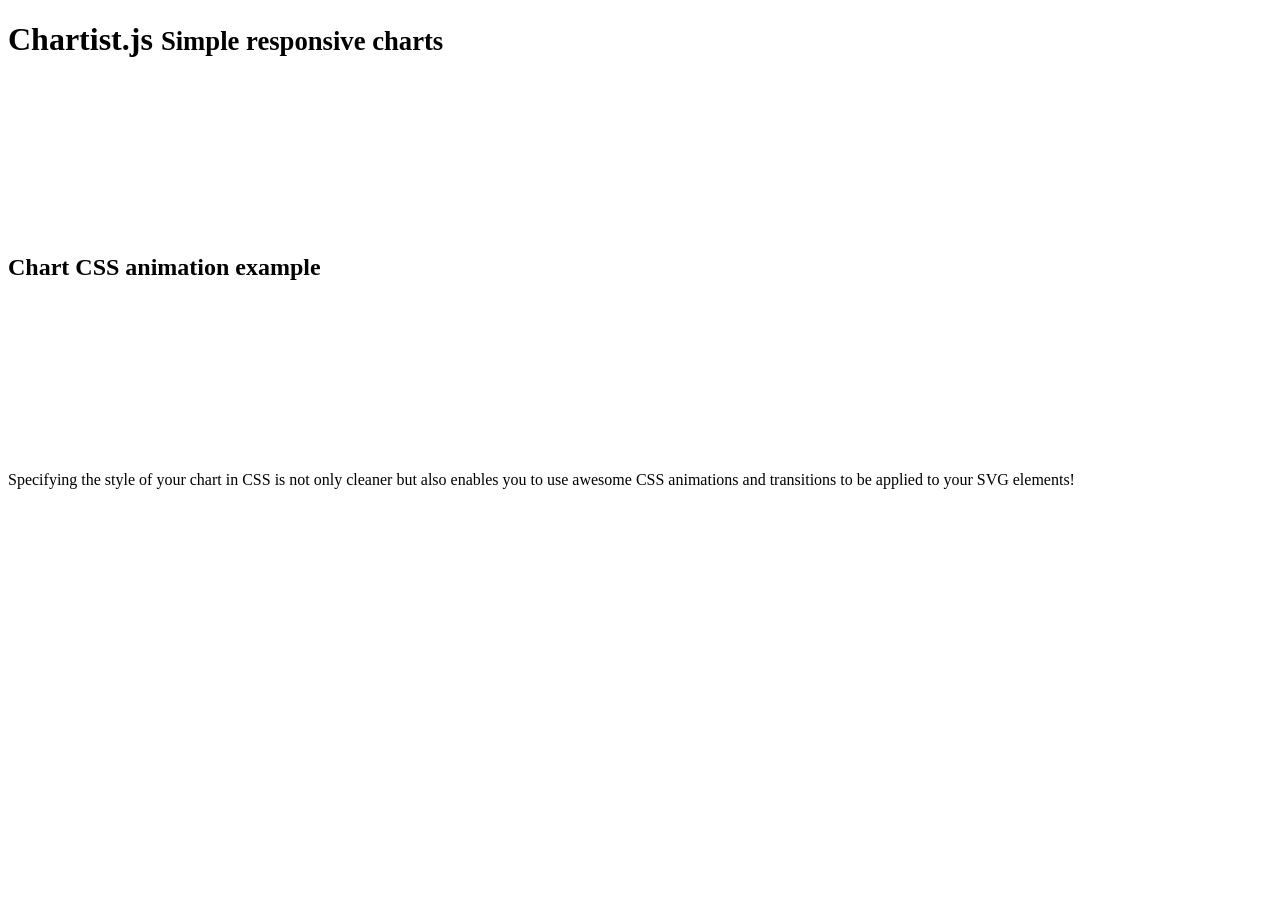
<file: cdw/src/main/resources/static/assets/plugins/chartist-plugin-tooltip-master/test/runner.html>
<!doctype html>
<html lang="en">
<head>
  <title>End2end Test Runner</title>
</head>
<body>
<header class="page-header">
  <h1>Chartist.js
    <small> Simple responsive charts</small>
  </h1>
  <div class="limiter">
    <figure>
      <svg id="chartist-guy"></svg>
    </figure>
  </div>
</header>

<article class="main" role="main">
  <section class="documentation-section">
    <header>
      <h2>Chart CSS animation example</h2>
    </header>
    <div class="content">
      <div class="chart-container">
        <svg id="chart"></svg>
      </div>
    </div>
    <aside class="side-notes">
      <p>Specifying the style of your chart in CSS is not only cleaner but also enables you to use awesome CSS
        animations
        and transitions to be applied to your SVG elements!</p>
    </aside>
  </section>
</article>
</body>
</html>
</file>
